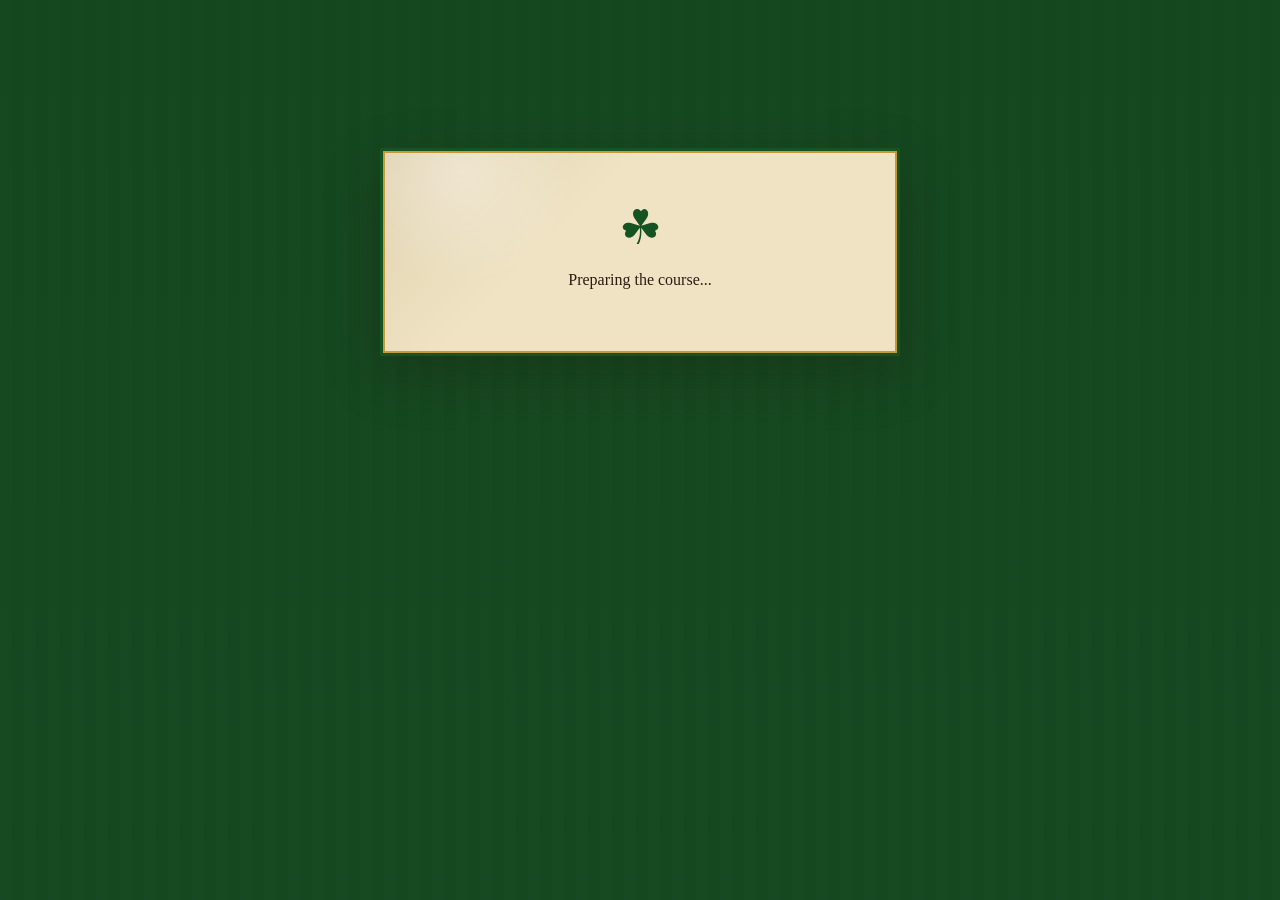
<file: index.html>
<!doctype html>
<html lang="en">
  <head>
    <meta charset="UTF-8" />
    <meta name="viewport" content="width=device-width, initial-scale=1.0" />
    <title>Westies Pub Golf</title>
    <link rel="preconnect" href="https://fonts.googleapis.com" />
    <link rel="preconnect" href="https://fonts.gstatic.com" crossorigin />
    <link href="https://fonts.googleapis.com/css2?family=Cinzel:wght@500;700;800&family=IM+Fell+English:ital@0;1&family=Inter:wght@500;700;800&display=swap" rel="stylesheet" />
    <link rel="stylesheet" href="./styles.css?v=2" />
  </head>
  <body>
    <div id="app" class="app-shell">
      <main class="loading-panel" aria-live="polite">
        <span class="loading-mark">☘</span>
        <p>Preparing the course...</p>
      </main>
    </div>

    <template id="app-template">
      <header class="topbar">
        <button class="icon-button" data-action="home" title="Back to start" aria-label="Back to start">←</button>
        <div>
          <p class="eyebrow">Live Pub Golf</p>
          <h1>Westies Pub Golf</h1>
          <p class="header-par">Team Par 72</p>
        </div>
        <button class="icon-button" data-action="share" title="Copy game link" aria-label="Copy game link">↗</button>
      </header>

      <section class="hero-band" data-view="home">
        <div class="hero-copy">
          <p class="eyebrow">The Official Unofficial Traditional Route</p>
          <h2>Westies Pub Golf</h2>
          <p class="hero-text">Enter your team name, tee off, and follow the live leaderboard as the round unfolds.</p>
        </div>
        <figure class="map-frame">
          <img src="./dublin-pub-golf-map.jpg" alt="Illustrated Dublin pub golf route map" />
        </figure>
      </section>

      <section class="panel start-panel" data-view="home">
        <div class="field-grid">
          <label>
            <span>Team Name</span>
            <input id="team-name" autocomplete="off" maxlength="32" placeholder="The Fairway Saints" />
          </label>
          <label>
            <span>Caddy Password</span>
            <input id="admin-password" type="password" autocomplete="off" maxlength="40" placeholder="For admin view" />
          </label>
        </div>
        <div class="button-row">
          <button class="primary-button" data-action="join-team">Tee Off</button>
          <button class="secondary-button" data-action="admin-login">Caddy Login</button>
        </div>
        <p class="status-line" id="connection-status"></p>
      </section>

      <section class="course-layout" data-view="scorecard" hidden>
        <aside class="score-summary">
          <p class="eyebrow">Current Team</p>
          <h2 id="active-team-name"></h2>
          <div class="total-ring">
            <span id="team-total">0</span>
            <small>Total</small>
          </div>
          <dl>
            <div>
              <dt>Game</dt>
              <dd id="summary-game-code"></dd>
            </div>
            <div>
              <dt>Par</dt>
              <dd id="summary-par"></dd>
            </div>
            <div>
              <dt>Vs Par</dt>
              <dd id="summary-vs-par"></dd>
            </div>
          </dl>
          <div class="side-leaderboard">
            <div class="side-heading">
              <p class="eyebrow">Live Leaderboard</p>
              <button class="mini-button" data-action="show-leaderboard">↗</button>
            </div>
            <div class="leaderboard compact" id="player-leaderboard"></div>
          </div>
        </aside>
        <div class="holes-list" id="holes-list"></div>
      </section>

      <section class="admin-layout" data-view="admin" hidden>
        <div class="admin-heading">
          <div>
            <p class="eyebrow">Caddy's Seal</p>
            <h2>Live Clubhouse</h2>
          </div>
          <button class="primary-button" data-action="refresh-admin">Refresh Scores</button>
        </div>
        <p class="admin-note">Oversee the game, watch live scores, and remove teams if needed.</p>
        <div class="leaderboard" id="admin-leaderboard"></div>
      </section>

      <dialog id="leaderboard-dialog">
        <div class="dialog-header">
          <div>
            <p class="eyebrow">Caddy's Seal</p>
            <h2>Leaderboard</h2>
          </div>
          <button class="icon-button" data-action="close-leaderboard" title="Close" aria-label="Close">×</button>
        </div>
        <div class="leaderboard" id="leaderboard"></div>
      </dialog>
    </template>

    <script src="./config.js?v=4"></script>
    <script type="module" src="./app.js?v=4"></script>
  </body>
</html>
</file>
<file: styles.css>
:root {
  color-scheme: light;
  --ink: #2c1b13;
  --muted: #6b563d;
  --paper: #efe3c3;
  --paper-strong: #fff5d8;
  --green: #155322;
  --green-bright: #2f7d34;
  --red: #8d2521;
  --gold: #c49a38;
  --blue: #2a74a6;
  --shadow: 0 18px 50px rgba(31, 21, 12, 0.28);
  font-family: "IM Fell English", Georgia, serif;
}

* {
  box-sizing: border-box;
}

body {
  margin: 0;
  min-height: 100vh;
  color: var(--ink);
  overflow-x: hidden;
  background:
    linear-gradient(rgba(20, 70, 30, 0.88), rgba(20, 70, 30, 0.78)),
    repeating-linear-gradient(90deg, rgba(255, 255, 255, 0.05) 0 12px, transparent 12px 24px),
    #174f23;
}

button,
input {
  font: inherit;
}

button {
  cursor: pointer;
}

.app-shell {
  min-height: 100vh;
  padding: 22px;
}

.loading-panel,
.panel,
.score-summary,
.hole-card,
.admin-layout,
dialog {
  border: 3px solid var(--green);
  background:
    radial-gradient(circle at 15% 10%, rgba(255, 255, 255, 0.34), transparent 24%),
    linear-gradient(135deg, rgba(120, 86, 39, 0.12), transparent 36%),
    var(--paper);
  box-shadow: inset 0 0 0 2px var(--gold), var(--shadow);
}

.loading-panel {
  width: min(520px, 100%);
  margin: 14vh auto 0;
  padding: 48px;
  text-align: center;
}

.loading-mark {
  display: block;
  font-size: 3rem;
  color: var(--green);
}

.topbar {
  display: grid;
  grid-template-columns: 48px 1fr 48px;
  gap: 16px;
  align-items: center;
  max-width: 1180px;
  margin: 0 auto 22px;
  color: var(--paper-strong);
}

.topbar h1,
.hero-copy h2,
.admin-heading h2,
dialog h2 {
  margin: 0;
  font-family: Cinzel, Georgia, serif;
  letter-spacing: 0;
}

.topbar h1 {
  font-size: clamp(1.55rem, 4vw, 3.25rem);
  line-height: 1;
}

.header-par {
  margin: 5px 0 0;
  color: var(--paper);
  font-family: Cinzel, Georgia, serif;
  font-size: 0.92rem;
  font-weight: 800;
  text-transform: uppercase;
}

.eyebrow {
  margin: 0 0 4px;
  font-family: Cinzel, Georgia, serif;
  font-size: 0.76rem;
  font-weight: 800;
  letter-spacing: 0.08em;
  text-transform: uppercase;
}

.icon-button {
  width: 48px;
  height: 48px;
  border: 2px solid var(--gold);
  background: var(--paper-strong);
  color: var(--ink);
  font-family: Inter, system-ui, sans-serif;
  font-size: 1.35rem;
  font-weight: 800;
}

.hero-band {
  display: grid;
  grid-template-columns: minmax(260px, 0.8fr) minmax(320px, 1.2fr);
  gap: 24px;
  align-items: stretch;
  max-width: 1180px;
  margin: 0 auto 22px;
}

.hero-copy {
  display: flex;
  min-height: 310px;
  flex-direction: column;
  justify-content: center;
  padding: 34px;
  color: var(--paper-strong);
  border: 2px solid rgba(239, 227, 195, 0.36);
  background: linear-gradient(145deg, rgba(16, 58, 26, 0.82), rgba(115, 28, 24, 0.42));
}

.hero-copy h2 {
  max-width: 520px;
  font-size: clamp(2.5rem, 7vw, 5.6rem);
  line-height: 0.92;
}

.hero-text {
  max-width: 560px;
  margin: 18px 0 0;
  font-size: 1.28rem;
}

.map-frame {
  min-height: 310px;
  margin: 0;
  border: 3px solid var(--gold);
  background: var(--paper);
  box-shadow: var(--shadow);
  overflow: hidden;
}

.map-frame img {
  display: block;
  width: 100%;
  height: 100%;
  object-fit: cover;
}

.panel,
.course-layout,
.admin-layout {
  max-width: 1180px;
  margin: 0 auto;
}

.start-panel {
  padding: 24px;
}

.field-grid {
  display: grid;
  grid-template-columns: repeat(3, minmax(0, 1fr));
  gap: 16px;
}

label span {
  display: block;
  margin-bottom: 7px;
  font-family: Cinzel, Georgia, serif;
  font-size: 0.78rem;
  font-weight: 800;
  text-transform: uppercase;
}

input {
  width: 100%;
  min-height: 52px;
  padding: 0 14px;
  border: 3px solid var(--gold);
  background: #fff8df;
  color: var(--ink);
  font-size: 1.12rem;
}

.button-row {
  display: flex;
  flex-wrap: wrap;
  gap: 12px;
  margin-top: 18px;
}

.primary-button,
.secondary-button,
.danger-button,
.mini-button {
  min-height: 52px;
  padding: 0 20px;
  border: 2px solid var(--gold);
  color: #fff8df;
  font-family: Cinzel, Georgia, serif;
  font-weight: 800;
  text-transform: uppercase;
}

.primary-button {
  background: linear-gradient(#33813a, var(--green));
}

.secondary-button {
  background: linear-gradient(#9b3830, var(--red));
}

.danger-button {
  min-height: 38px;
  padding: 0 12px;
  background: linear-gradient(#a63b32, var(--red));
  font-size: 0.74rem;
}

.mini-button {
  min-height: 34px;
  padding: 0 10px;
  background: var(--green);
  font-family: Inter, system-ui, sans-serif;
  font-size: 0.95rem;
}

.wide {
  width: 100%;
}

.status-line {
  min-height: 24px;
  margin: 14px 0 0;
  color: var(--muted);
}

.course-layout {
  display: grid;
  grid-template-columns: 320px 1fr;
  gap: 16px;
  align-items: start;
}

.score-summary {
  position: sticky;
  top: 18px;
  padding: 14px;
  min-width: 0;
  overflow: hidden;
}

.score-summary h2 {
  margin: 0 0 12px;
  font-family: Cinzel, Georgia, serif;
  overflow-wrap: anywhere;
}

.total-ring {
  display: grid;
  width: 118px;
  height: 118px;
  margin: 0 auto 14px;
  place-items: center;
  border: 6px solid var(--gold);
  border-radius: 50%;
  color: var(--green);
}

.total-ring span {
  font-family: Cinzel, Georgia, serif;
  font-size: 3.35rem;
  line-height: 0.8;
}

.total-ring small {
  margin-top: -28px;
  font-family: Inter, system-ui, sans-serif;
  font-size: 0.68rem;
  font-weight: 800;
  text-transform: uppercase;
}

dl {
  display: grid;
  gap: 6px;
  margin: 0 0 12px;
}

dl div {
  display: flex;
  justify-content: space-between;
  gap: 12px;
  border-bottom: 1px solid rgba(44, 27, 19, 0.24);
  padding-bottom: 8px;
  min-width: 0;
}

dt {
  color: var(--muted);
}

dd {
  margin: 0;
  font-weight: 800;
  min-width: 0;
  text-align: right;
  overflow-wrap: anywhere;
}

.holes-list {
  display: grid;
  grid-template-columns: repeat(auto-fit, minmax(330px, 1fr));
  gap: 12px;
}

.hole-card {
  padding: 12px;
}

.hole-header {
  display: flex;
  gap: 16px;
  align-items: start;
  justify-content: space-between;
}

.hole-header h3 {
  margin: 2px 0 0;
  font-family: Cinzel, Georgia, serif;
  font-size: clamp(1.2rem, 2vw, 1.62rem);
  line-height: 1;
}

.rule {
  margin: 10px 0;
  padding: 8px 10px;
  border-left: 4px solid var(--red);
  background: rgba(255, 255, 255, 0.26);
  font-style: italic;
}

.score-guide {
  display: grid;
  grid-template-columns: repeat(2, minmax(0, 1fr));
  gap: 6px;
  margin: 0 0 10px;
}

.score-guide div {
  display: grid;
  grid-template-columns: auto 1fr;
  gap: 2px 7px;
  align-items: center;
  min-width: 0;
  padding: 7px 8px;
  border: 1px solid rgba(44, 27, 19, 0.22);
  background: rgba(255, 248, 223, 0.58);
}

.score-guide strong {
  font-family: Cinzel, Georgia, serif;
  font-size: 0.78rem;
  text-transform: uppercase;
}

.score-guide small {
  grid-column: 2;
  color: var(--muted);
  line-height: 1.15;
}

.score-controls {
  display: grid;
  grid-template-columns: 1fr 1fr;
  gap: 8px;
}

.counter,
.water-button,
.chunder-button {
  min-height: 74px;
  border: 2px solid rgba(44, 27, 19, 0.72);
  padding: 8px;
  background: rgba(255, 248, 223, 0.52);
}

.counter p {
  margin: 0 0 9px;
  font-family: Cinzel, Georgia, serif;
  font-size: 0.72rem;
  font-weight: 800;
  text-transform: uppercase;
}

.counter-row {
  display: grid;
  grid-template-columns: 36px 1fr 36px;
  gap: 7px;
  align-items: center;
}

.counter-row button {
  width: 36px;
  height: 36px;
  border: 2px solid var(--gold);
  background: var(--green);
  color: #fff8df;
  font-family: Inter, system-ui, sans-serif;
  font-size: 1.2rem;
  font-weight: 800;
}

.counter-row span {
  text-align: center;
  color: var(--green);
  font-family: Cinzel, Georgia, serif;
  font-size: 1.7rem;
}

.water-button,
.chunder-button {
  border-color: var(--gold);
  background: linear-gradient(#327db0, #1f5f90);
  color: #fff;
  font-family: Cinzel, Georgia, serif;
  font-weight: 800;
  text-transform: uppercase;
}

.water-button.active {
  background: linear-gradient(#9f3b32, var(--red));
}

.chunder-button {
  background: linear-gradient(#7652a2, #523372);
}

.chunder-button.active {
  background: linear-gradient(#9f3b32, var(--red));
}

.admin-layout {
  padding: 24px;
}

.admin-note {
  margin: -8px 0 18px;
  color: var(--muted);
}

.admin-heading,
.dialog-header {
  display: flex;
  justify-content: space-between;
  gap: 16px;
  align-items: center;
  margin-bottom: 18px;
}

.leaderboard {
  display: grid;
  gap: 8px;
}

.side-leaderboard {
  border-top: 2px solid rgba(44, 27, 19, 0.18);
  padding-top: 12px;
}

.side-heading {
  display: flex;
  justify-content: space-between;
  gap: 10px;
  align-items: center;
  margin-bottom: 8px;
}

.leader-row {
  display: grid;
  grid-template-columns: 42px minmax(0, 1fr) 70px 58px auto;
  gap: 10px;
  align-items: center;
  padding: 10px;
  border: 2px solid rgba(44, 27, 19, 0.25);
  background: rgba(255, 248, 223, 0.54);
}

.leader-row strong {
  overflow-wrap: anywhere;
  font-family: Cinzel, Georgia, serif;
}

.leader-row span,
.leader-row small {
  font-family: Inter, system-ui, sans-serif;
}

.compact .leader-row {
  grid-template-columns: 34px minmax(0, 1fr) 42px;
  gap: 7px;
  padding: 8px;
}

.compact .leader-row small {
  display: none;
}

.hole-strip {
  grid-column: 1 / -1;
  display: flex;
  flex-wrap: wrap;
  gap: 5px;
}

.hole-strip span {
  border: 1px solid rgba(44, 27, 19, 0.2);
  padding: 3px 6px;
  background: rgba(255, 255, 255, 0.28);
  font-size: 0.76rem;
}

dialog {
  width: min(720px, calc(100vw - 32px));
  padding: 20px;
  color: var(--ink);
}

dialog::backdrop {
  background: rgba(24, 12, 6, 0.66);
}

[hidden] {
  display: none !important;
}

@media (max-width: 860px) {
  .app-shell {
    padding: 14px;
  }

  .hero-band,
  .field-grid,
  .course-layout,
  .holes-list {
    grid-template-columns: 1fr;
  }

  .score-controls {
    grid-template-columns: 1fr 1fr;
  }

  .score-summary {
    position: static;
    display: block;
  }

  .score-summary .side-leaderboard {
    margin-top: 12px;
  }

  .hero-copy,
  .map-frame {
    min-height: 240px;
  }
}

@media (max-width: 560px) {
  .topbar {
    grid-template-columns: 42px 1fr 42px;
  }

  .icon-button {
    width: 42px;
    height: 42px;
  }

  .hero-copy,
  .start-panel,
  .admin-layout,
  .hole-card,
  .score-summary {
    padding: 16px;
  }

  .leader-row {
    grid-template-columns: 32px minmax(0, 1fr) 50px auto;
  }

  .leader-row small {
    display: none;
  }

  .score-guide {
    grid-template-columns: 1fr;
  }
}
</file>
